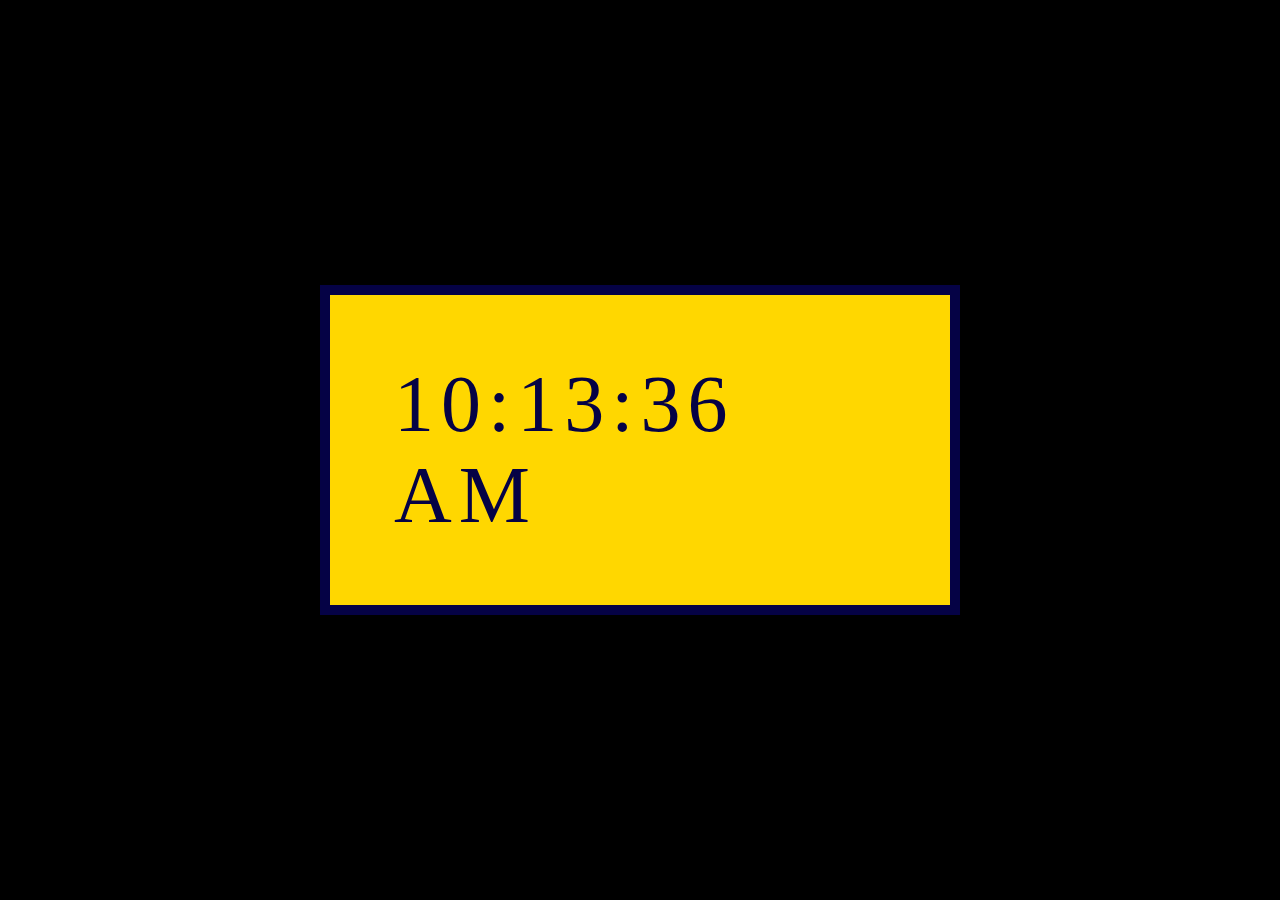
<file: Digital clock/index.html>
<!DOCTYPE html>
<html lang="en">
<head>
    <meta charset="UTF-8">
    <meta name="viewport" content="width=device-width, initial-scale=1.0">
    <title>Digital Clock</title>
    <style>
        body {
            font-family: serif;
            background-color: black;
        }
        .clock {
            position: absolute;
            top: 50%;
            left: 50%;
            transform: translate(-50%, -50%);
            color:rgb(5, 2, 69);
            font-size: 80px;
            letter-spacing: 7px;
            border: 10px solid rgb(5, 2, 69);
            background-color: gold;
            padding:  5% 5% 5% 5%;
            box-shadow: 5px;
        }
       
    </style>
</head>
<body>
    <div id="MyClockDisplay" class="clock">
    </div>
    <script>
        function showTime() {
            var date = new Date();
            var h = date.getHours();
            var m = date.getMinutes();
            var s = date.getSeconds();
            var session = 'AM';

            if (h == 0) {
                h = 12;
            }

            if (h > 12) {
                h = h - 12;
                session = "PM";
            }

            h = (h < 10) ? "0" + h : h;
            m = (m < 10) ? "0" + m : m;
            s = (s < 10) ? "0" + s : s;

            var time = h + ":" + m + ":" + s + " " + session;
            document.getElementById("MyClockDisplay").innerText = time;

            setTimeout(showTime, 1000);
        }

        
        showTime();
    </script>
</body>
</html>
</file>
